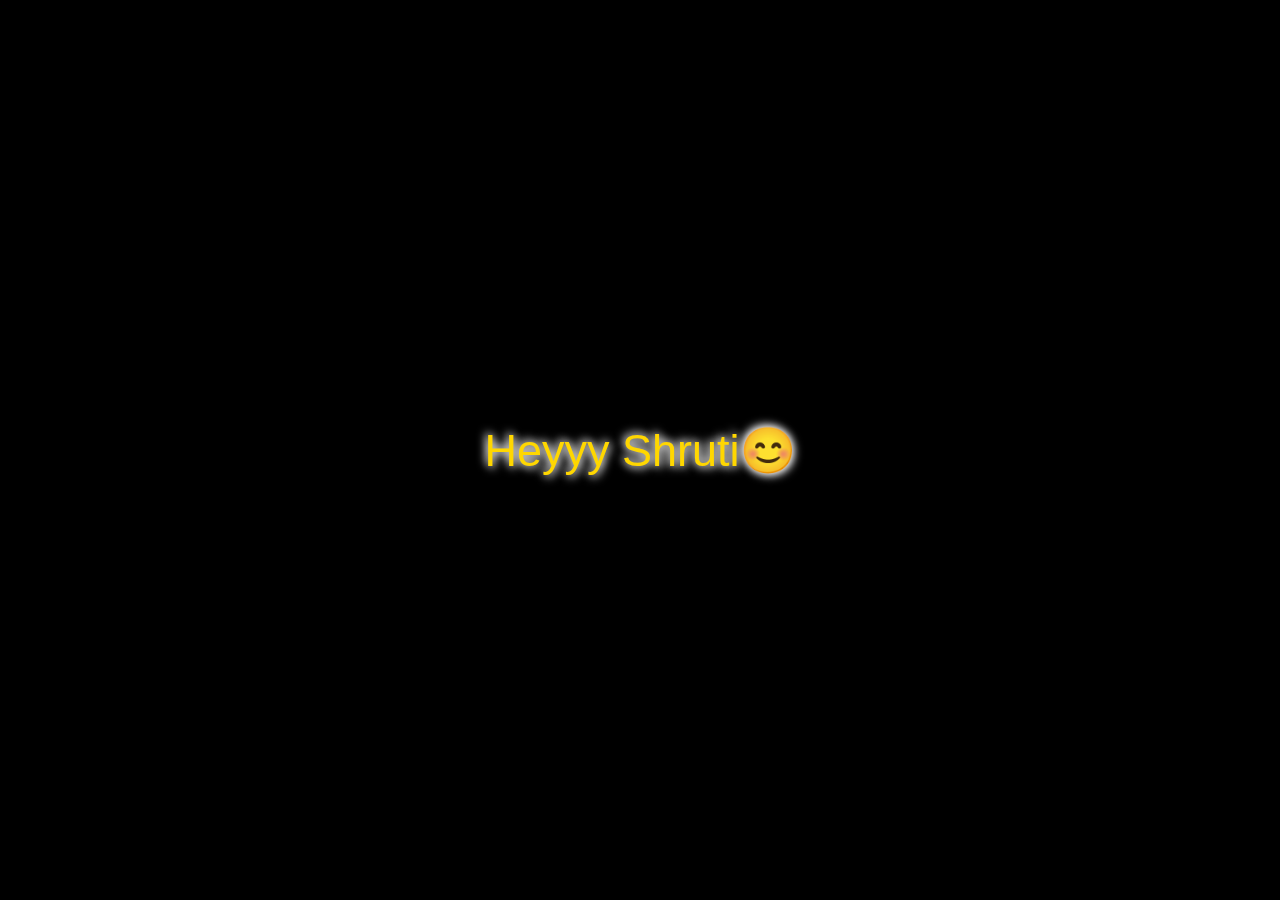
<file: index.html>
<!DOCTYPE html>
<html>
<head>
    <meta http-equiv="Content-Type" content="text/html; charset=UTF-8">
    <meta name="viewport" content="width=device-width,initial-scale=1.0,user-scalable=no">
    <meta http-equiv="Cache-Control" content="no-siteapp" />

    <link rel="apple-touch-icon-precomposed" href="./public/1.png">
    <meta name="format-detection" content="telephone=no">
    <title>Shruti Singh</title>

    <style type="text/css">
        body {
            margin: 0;
            padding: 0;
            font-family: "Comic Sans MS", cursive, sans-serif;
            text-align: center;
            color: #FFF;
            background: #000;
            overflow: hidden;
        }

        @keyframes twinkling {
            0% { background-position: 0 0; }
            100% { background-position: -10000px 5000px; }
        }

        body::before {
            content: "";
            position: fixed;
            top: 0;
            left: 0;
            right: 0;
            bottom: 0;
            background: url('https://www.transparenttextures.com/patterns/stardust.png') repeat;
            z-index: -1;
            animation: twinkling 100s linear infinite;
        }

        .tittle {
            width: 100%;
            height: 100%;
            position: fixed;
            display: none;
            top: 0;
            left: 0;
            z-index: 0;
            cursor: default;
        }

        .big {
            font-size: 45px;
            color: #ffd700;
            text-shadow: 2px 2px 10px #fff, -2px -2px 10px #fff;
        }

        .tishi {
            position: absolute;
            bottom: 20px;
            width: 100%;
            text-align: center;
        }

        .tishiContent {
            border: 2px solid #FFF;
            background-color: rgba(255, 255, 255, 0.2);
            font-size: 18px;
            padding: 10px;
            cursor: pointer;
            border-radius: 10px;
            transition: all 0.3s;
        }

        .tishiContent:hover {
            background-color: #fff;
            color: #ae10ed;
            transform: scale(1.1);
        }

        table {
            width: 100%;
            height: 100%;
        }

        td {
            vertical-align: middle;
        }
    </style>

    <script src="https://code.jquery.com/jquery-3.6.0.min.js"></script>
    <script>
        $(document).ready(function () {
            let timer;
            let t = 1;
            $(`#t-${t}`).fadeIn();

            const changeSlide = () => {
                $(`.tittle`).fadeOut();
                t++;
                if (t <= $(".tittle").length) {
                    $(`#t-${t}`).fadeIn();
                } else {
                    window.location = "index2.html";
                }
            };

            $(document).click(function () {
                clearInterval(timer);
                changeSlide();
            });

            timer = setInterval(changeSlide, 3000);
        });
    </script>
</head>

<body>
    <section>
        <div class="tittle" id="t-1">
            <table>
                <tr>
                    <td align="center"><span class="big">Heyyy Shruti😊</span></td>
                </tr>
            </table>
        </div>

        <div class="tittle" id="t-2">
            <table>
                <tr>
                    <td align="center"><span class="big">You know what...</span></td>
                </tr>
            </table>
        </div>

        <div class="tittle" id="t-3">
            <table>
                <tr>
                    <td align="center"><span class="big">Youuuu are...</span></td>
                </tr>
            </table>
        </div>

        <div class="tittle" id="t-4">
            <table>
                <tr>
                    <td align="center"><span class="big">Sooo... Special To me...</span></td>
                </tr>
            </table>
        </div>


        <div class="tittle" id="t-5">
            <table>
                <tr>
                    <td align="center"><span class="big">As U r My reason to smile😊</span></td>
                </tr>
            </table>
        </div>
    </section>

</body>
</html>
</file>
